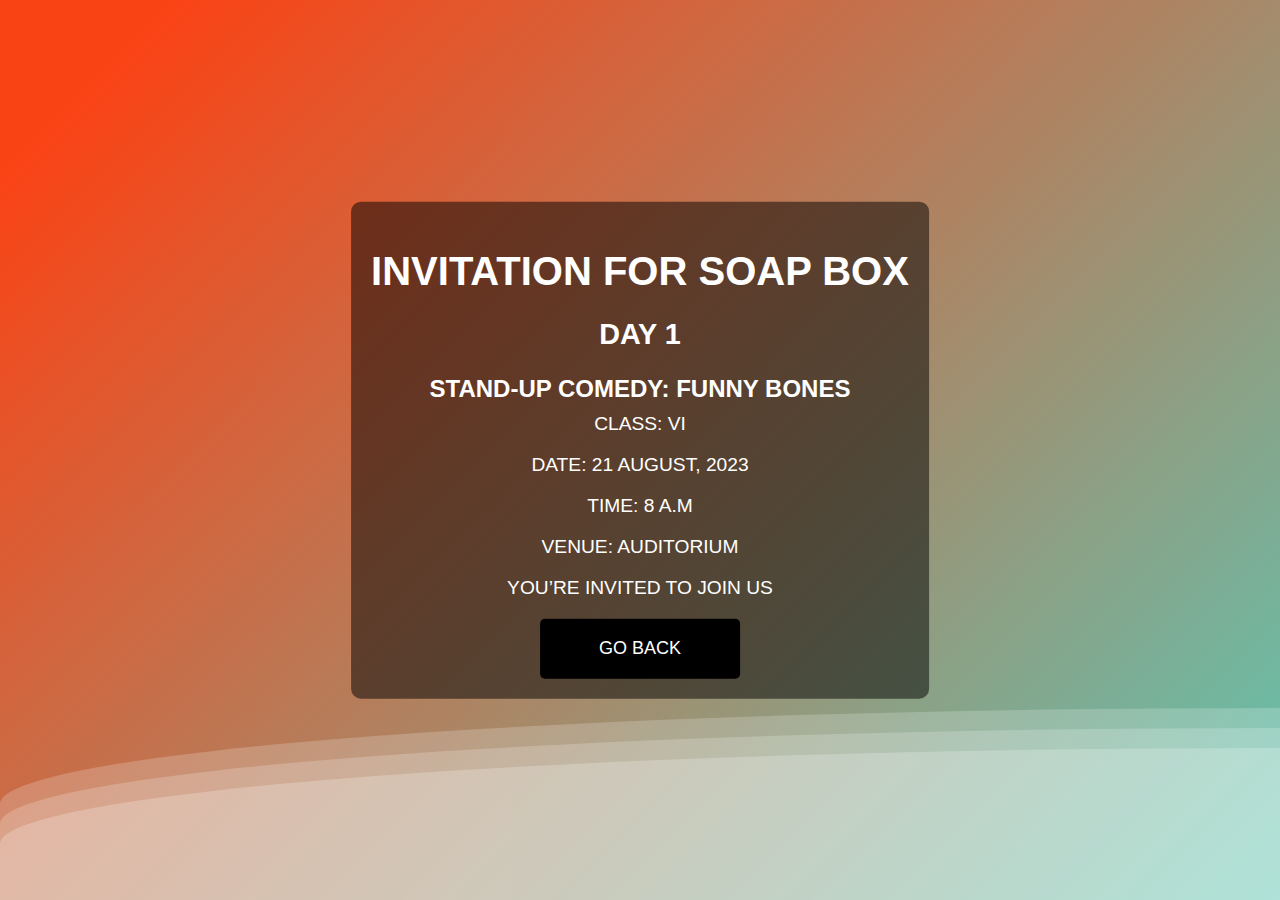
<file: images/day1.html>
<!DOCTYPE html>
<html lang="en">
<head>
  <meta charset="UTF-8">
  <title>Day 1</title>
  <style>
    body {
      margin: 0;
      padding: 0;
      font-family: -apple-system, BlinkMacSystemFont, sans-serif;
      overflow: hidden; /* Hide overflow to prevent scrollbars */
      background: linear-gradient(315deg, rgba(101,0,94,1) 3%, rgba(60,132,206,1) 38%, rgba(48,238,226,1) 68%, rgb(250, 67, 21) 98%); 
      animation: gradient 15s ease infinite;
      background-size: 400% 400%;
      background-attachment: fixed;
    }

    @keyframes gradient {
      0% {
        background-position: 0% 0%;
      }
      50% {
        background-position: 100% 100%;
      }
      100% {
        background-position: 0% 0%;
      }
    }

    /* Wave styling */
    .wave {
      background: rgb(255 255 255 / 25%);
      border-radius: 1000% 1000% 0 0;
      position: fixed;
      width: 200%;
      height: 12em;
      animation: wave 10s -3s linear infinite;
      transform: translate3d(0, 0, 0);
      opacity: 0.8;
      bottom: 0;
      left: 0;
      z-index: -1;
    }

    .wave:nth-of-type(2) {
      bottom: -1.25em;
      animation: wave 18s linear reverse infinite;
      opacity: 0.8;
    }

    .wave:nth-of-type(3) {
      bottom: -2.5em;
      animation: wave 20s -1s reverse infinite;
      opacity: 0.9;
    }

    @keyframes wave {
      2% {
        transform: translateX(1);
      }
      25% {
        transform: translateX(-25%);
      }
      50% {
        transform: translateX(-50%);
      }
      75% {
        transform: translateX(-25%);
      }
      100% {
        transform: translateX(1);
      }
    }

    /* Centered text styling */
    .centered-box {
      position: absolute;
      top: 50%;
      left: 50%;
      transform: translate(-50%, -50%);
      text-align: center;
      color: white;
      background: rgba(0, 0, 0, 0.5);
      padding: 20px;
      border-radius: 10px;
    }

    .centered-box h1 {
      font-size: 2.5em;
      margin-bottom: 10px;
    }

    .centered-box h2 {
      font-size: 1.8em;
      margin-bottom: 10px;
    }

    .centered-box h3 {
      font-size: 1.5em;
      margin-bottom: 10px;
    }

    .centered-box p {
      font-size: 1.2em;
      margin-top: 10px;
    }

    .btn{
	width: 200px;
	height:60px;
	color: #fff;
	background: #000;
	font-size: 18px;
	text-decoration: none;
	margin:50px;
	display: flex;
	align-items: center;
	justify-content: center;
	transition: 0.5s;
} 

    .btn3{ 
	box-shadow: 0px 0px 0 #f4005c;
}

.btn3:hover{
	box-shadow: 8px 10px 0 #f4005c; 
	color: #f4005c;     
} 
  </style>
</head>
<body>
  <div>
    <div class="wave"></div>
    <div class="wave"></div>
    <div class="wave"></div>
  </div>

  <!-- Centered text in a box -->
  <div class="centered-box">
    <h1>INVITATION FOR SOAP BOX</h1>
    <h2>DAY 1</h2>
    <h3>STAND-UP COMEDY: FUNNY BONES</h3>
    <p>CLASS: VI</p>
    <p>DATE: 21 AUGUST, 2023</p>
    <p>TIME: 8 A.M</p>
    <p>VENUE: AUDITORIUM</p>
    <p>YOU’RE INVITED TO JOIN US</p> 
    <a style="border-radius: 5px;  margin: auto;" href="https://divyanshkartvvya.github.io/soapboxin/" class="btn btn3">GO BACK</a>   
  </div>
      
</body>
</html>
</file>
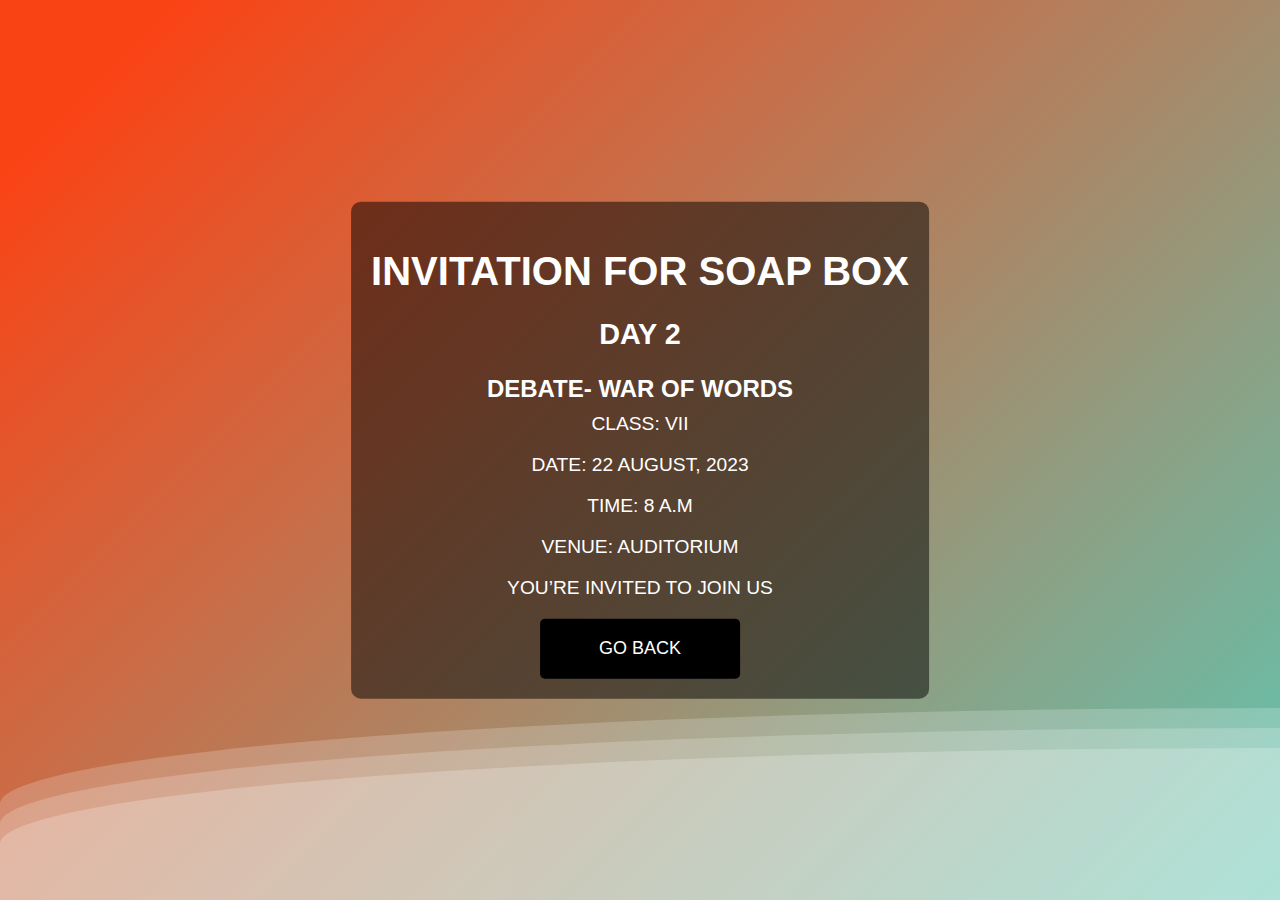
<file: images/day2.html>
<!DOCTYPE html>
<html lang="en">
<head>
  <meta charset="UTF-8">
  <title>Day 2</title>
  <style>
    body {
      margin: 0;
      padding: 0;
      font-family: -apple-system, BlinkMacSystemFont, sans-serif;
      overflow: hidden; /* Hide overflow to prevent scrollbars */
      background: linear-gradient(315deg, rgba(101,0,94,1) 3%, rgba(60,132,206,1) 38%, rgba(48,238,226,1) 68%, rgb(250, 67, 21) 98%); 
      animation: gradient 15s ease infinite;
      background-size: 400% 400%;
      background-attachment: fixed;
    } 

    @keyframes gradient {
      0% {
        background-position: 0% 0%;
      }
      50% {
        background-position: 100% 100%;
      }
      100% {
        background-position: 0% 0%;
      }
    }

    /* Wave styling */
    .wave {
      background: rgb(255 255 255 / 25%);
      border-radius: 1000% 1000% 0 0;
      position: fixed;
      width: 200%;
      height: 12em;
      animation: wave 10s -3s linear infinite;
      transform: translate3d(0, 0, 0);
      opacity: 0.8;
      bottom: 0;
      left: 0;
      z-index: -1;
    }

    .wave:nth-of-type(2) {
      bottom: -1.25em;
      animation: wave 18s linear reverse infinite;
      opacity: 0.8;
    }

    .wave:nth-of-type(3) {
      bottom: -2.5em;
      animation: wave 20s -1s reverse infinite;
      opacity: 0.9;
    }

    @keyframes wave {
      2% {
        transform: translateX(1);
      }
      25% {
        transform: translateX(-25%);
      }
      50% {
        transform: translateX(-50%);
      }
      75% {
        transform: translateX(-25%);
      }
      100% {
        transform: translateX(1);
      }
    }

    /* Centered text styling */
    .centered-box {
      position: absolute;
      top: 50%;
      left: 50%;
      transform: translate(-50%, -50%);
      text-align: center;
      color: white;
      background: rgba(0, 0, 0, 0.5);
      padding: 20px;
      border-radius: 10px;
    }

    .centered-box h1 {
      font-size: 2.5em;
      margin-bottom: 10px;
    }

    .centered-box h2 {
      font-size: 1.8em;
      margin-bottom: 10px;
    }

    .centered-box h3 {
      font-size: 1.5em;
      margin-bottom: 10px;
    }

    .centered-box p {
      font-size: 1.2em;
      margin-top: 10px;
    }

    .btn{
	width: 200px;
	height:60px;
	color: #fff;
	background: #000;
	font-size: 18px;
	text-decoration: none;
	margin:50px;
	display: flex;
	align-items: center;
	justify-content: center;
	transition: 0.5s;
} 

    .btn3{ 
	box-shadow: 0px 0px 0 #f4005c;
}

.btn3:hover{
	box-shadow: 8px 10px 0 #f4005c; 
	color: #f4005c;     
} 
  </style>
</head>
<body>
  <div>
    <div class="wave"></div>
    <div class="wave"></div>
    <div class="wave"></div>
  </div>

  <!-- Centered text in a box --> 
  <div class="centered-box"> 
    <h1>INVITATION FOR SOAP BOX</h1>
    <h2>DAY 2</h2>
    <h3>DEBATE- WAR OF WORDS</h3> 
    <p>CLASS: VII</p>
    <p>DATE: 22 AUGUST, 2023</p>
    <p>TIME: 8 A.M</p>
    <p>VENUE: AUDITORIUM</p>
    <p>YOU’RE INVITED TO JOIN US</p>  
    <a style="border-radius: 5px;  margin: auto;" href="https://divyanshkartvvya.github.io/soapboxin/" class="btn btn3">GO BACK</a>   
  </div>
      
</body>
</html>
</file>
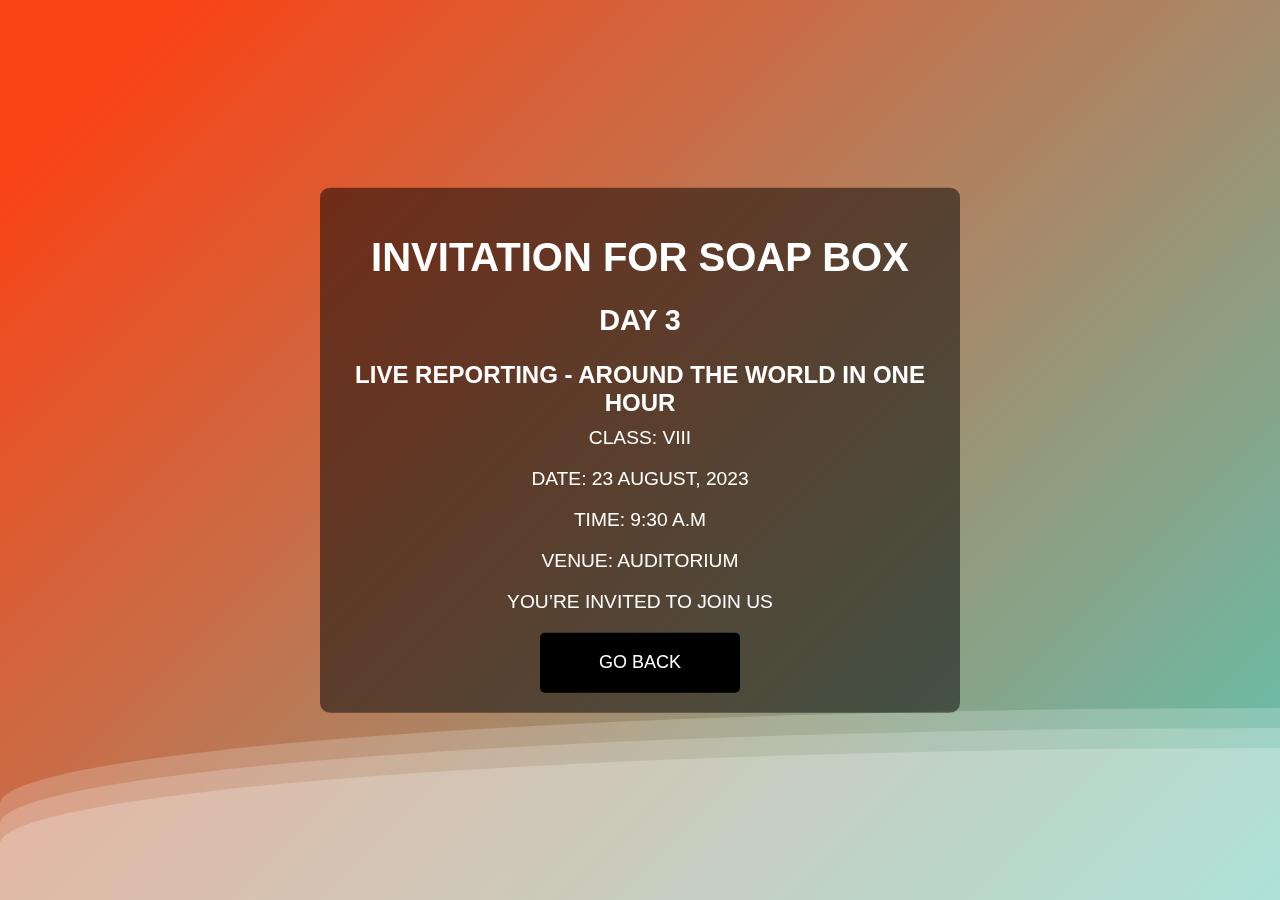
<file: images/day3.html>
<!DOCTYPE html>
<html lang="en">
<head>
  <meta charset="UTF-8">
  <title>Day 3</title>
  <style>
    body {
      margin: 0;
      padding: 0;
      font-family: -apple-system, BlinkMacSystemFont, sans-serif;
      overflow: hidden; /* Hide overflow to prevent scrollbars */
      background: linear-gradient(315deg, rgba(101,0,94,1) 3%, rgba(60,132,206,1) 38%, rgba(48,238,226,1) 68%, rgb(250, 67, 21) 98%); 
      animation: gradient 15s ease infinite;
      background-size: 400% 400%;
      background-attachment: fixed;
    }

    @keyframes gradient { 
      0% {
        background-position: 0% 0%;
      }
      50% {
        background-position: 100% 100%;
      }
      100% {
        background-position: 0% 0%;
      }
    }

    /* Wave styling */
    .wave {
      background: rgb(255 255 255 / 25%);
      border-radius: 1000% 1000% 0 0;
      position: fixed;
      width: 200%;
      height: 12em;
      animation: wave 10s -3s linear infinite;
      transform: translate3d(0, 0, 0);
      opacity: 0.8;
      bottom: 0;
      left: 0;
      z-index: -1;
    }

    .wave:nth-of-type(2) {
      bottom: -1.25em;
      animation: wave 18s linear reverse infinite;
      opacity: 0.8;
    }

    .wave:nth-of-type(3) {
      bottom: -2.5em;
      animation: wave 20s -1s reverse infinite;
      opacity: 0.9;
    }

    @keyframes wave {
      2% {
        transform: translateX(1);
      }
      25% {
        transform: translateX(-25%);
      }
      50% {
        transform: translateX(-50%);
      }
      75% {
        transform: translateX(-25%);
      }
      100% {
        transform: translateX(1);
      }
    }

    /* Centered text styling */
    .centered-box {
      position: absolute;
      top: 50%;
      left: 50%;
      transform: translate(-50%, -50%);
      text-align: center;
      color: white;
      background: rgba(0, 0, 0, 0.5);
      padding: 20px;
      border-radius: 10px;
    }

    .centered-box h1 {
      font-size: 2.5em;
      margin-bottom: 10px;
    }

    .centered-box h2 {
      font-size: 1.8em;
      margin-bottom: 10px;
    }

    .centered-box h3 {
      font-size: 1.5em;
      margin-bottom: 10px;
    }

    .centered-box p {
      font-size: 1.2em;
      margin-top: 10px;
    }

    .btn{
	width: 200px;
	height:60px;
	color: #fff;
	background: #000;
	font-size: 18px;
	text-decoration: none;
	margin:50px;
	display: flex;
	align-items: center;
	justify-content: center;
	transition: 0.5s;
} 

    .btn3{ 
	box-shadow: 0px 0px 0 #f4005c;
}

.btn3:hover{
	box-shadow: 8px 10px 0 #f4005c; 
	color: #f4005c;     
} 
  </style>
</head>
<body>
  <div>
    <div class="wave"></div>
    <div class="wave"></div>
    <div class="wave"></div>
  </div>

  <!-- Centered text in a box -->
  <div class="centered-box">
    <h1>INVITATION FOR SOAP BOX</h1> 
    <h2>DAY 3</h2>
    <h3>LIVE REPORTING - AROUND THE WORLD IN ONE HOUR</h3> 
    <p>CLASS: VIII</p>
    <p>DATE: 23 AUGUST, 2023</p>
    <p>TIME: 9:30 A.M</p>
    <p>VENUE: AUDITORIUM</p>
    <p>YOU’RE INVITED TO JOIN US</p> 
    <a style="border-radius: 5px;  margin: auto;" href="https://divyanshkartvvya.github.io/soapboxin/" class="btn btn3">GO BACK</a>   
  </div>
      
</body>
</html>
</file>
